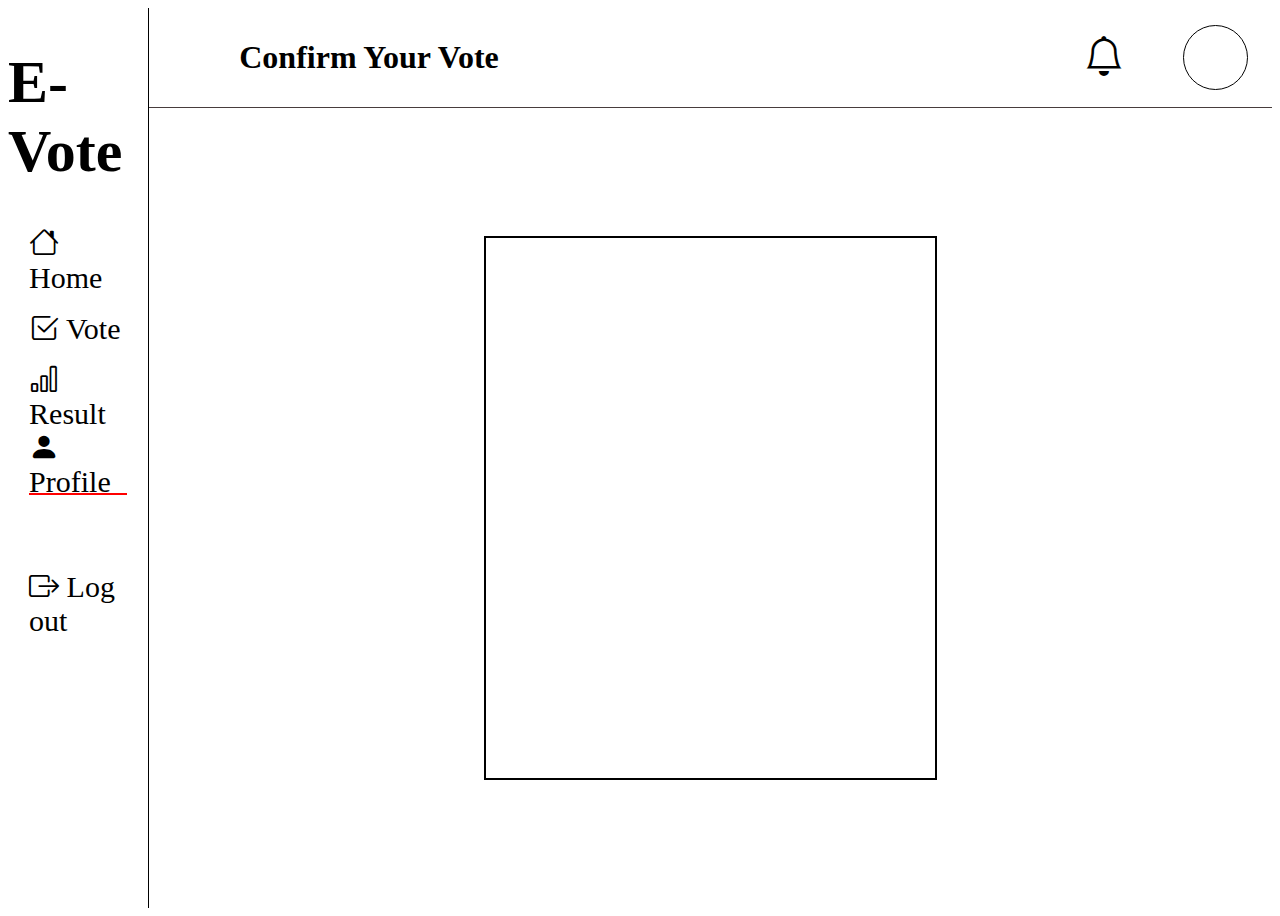
<file: vote1.html>
<!DOCTYPE html>
<html lang="en">
<head>
    <meta charset="UTF-8">
    <meta name="viewport" content="width=device-width, initial-scale=1.0">
    <title>Confirm your vote</title>
    <link rel="stylesheet" href="vote1.css">
        <link rel="stylesheet" href="https://cdn.jsdelivr.net/npm/bootstrap-icons@1.13.1/font/bootstrap-icons.min.css">
</head>
<body>
     <div class="cc">
        <div class="cc1 n">
            <div class="cc11 n1">
                <div class="n12">
                    <h1 style="font-size: 60px;">E-Vote</h1>
                </div>
            </div>
            <div class="cc11 n2">
                <div class="n11">
                    <a href="index.html" style="font-size: 30px; text-decoration: none; color: black;"><i class="bi bi-house"></i> Home</a>
                </div>
            </div>
            <div class="cc11 n3">
                <div class="n11">
                    <a href="vote.html" style="font-size: 30px; text-decoration: none; color: black;"><i class="bi bi-check2-square"></i> Vote</a>
                </div>
            </div>
            <div class="cc11 n4">
                <div class="n11">
                    <a href="result.html"style="font-size: 30px; text-decoration: none; color: black;"><i class="bi bi-bar-chart"></i> Result</a>
                </div>
            </div>
            <div class="cc11 n5">
                <div class="n11" style="border-bottom: 2px solid red">
                    <a href="profile.html" style="font-size: 30px; text-decoration: none; color: black;"><i class="bi bi-person-fill"></i> Profile</a>
                </div>
            </div>
            <div class="cc11 n6">
                <div class="n12">
                </div>
            </div>
            <div class="cc11 n7">
                <div class="n11">
                <a href="#"><i class="bi bi-box-arrow-right"  style="font-size: 30px;"></i> Log out</a>
                </div>
            </div>
        </div>
        <div class="cc1 r">
            <div class="r1 t">
                <div class="r11">
                    <div class="r111">
                        <h1 >Confirm Your Vote</h1>
                    </div>
                </div>
                <div class="r11">
                    <div class="r112">
                        <i class="bi bi-bell" style=font-size:40px; ></i>
                    </div>
                </div>
                <div class="r11">
                    <div class="r113"></div>
                </div>
            </div>
            <div class="r1 b">
                <div class="b1"></div>
            </div>
        </div>
    </div>
</body>
</html>
</file>
<file: vote1.css>
.cc{
    
    height: 100vh;
    display: grid;
    grid-template-columns: 1fr 8fr;
}
.cc1{
    display: grid;
    grid-template-rows: 2fr 1fr 1fr 1fr 1fr 1fr 1fr;
   
}
.n{
height:70vh;
}
.cc11{
    display: flex;
    justify-content: center;
    align-items: center;
}
.n11{

    height: 80%;
    width: 70%;
    display: flex;
    justify-items: center;
    align-items: center;
    font-size: 30px;
    text-decoration: none;
}
.r{
    display: grid;
    grid-template-rows: 1fr 8fr;
}
.r1{
    display: grid;
    grid-template-columns: 8fr 1fr 1fr;
}
.r11{
    border-bottom: 1px solid rgb(71, 61, 61);
    display: flex;
    justify-content: center;
    align-items: center;
}
.r111{

    height: 80%;
    width: 80%;
}
.r112{

    height: 80%;
    width: 80%;
    align-content: center;
    text-align: center;
}
.r113{
    border: 1px solid black;
    height: 7vh;
    width: 7vh;
    border-radius: 50%;
}

.n11:hover{
    background-color: rgb(144, 201, 250);
}
a{
    width: 100%;
    text-decoration: none;
    color: black;
}
.n7{
    display: flex;
    justify-content: center;
    align-content: center;
}
.n6:hover{
    background-color: white;
}
.r{
    border-left: 1px solid black;
}
.b{
    display: flex;
    justify-content: center;
    align-items: center;
}
.b1{
    border: 2px solid black;
    height: 60vh;
    width: 40%;
}
</file>
